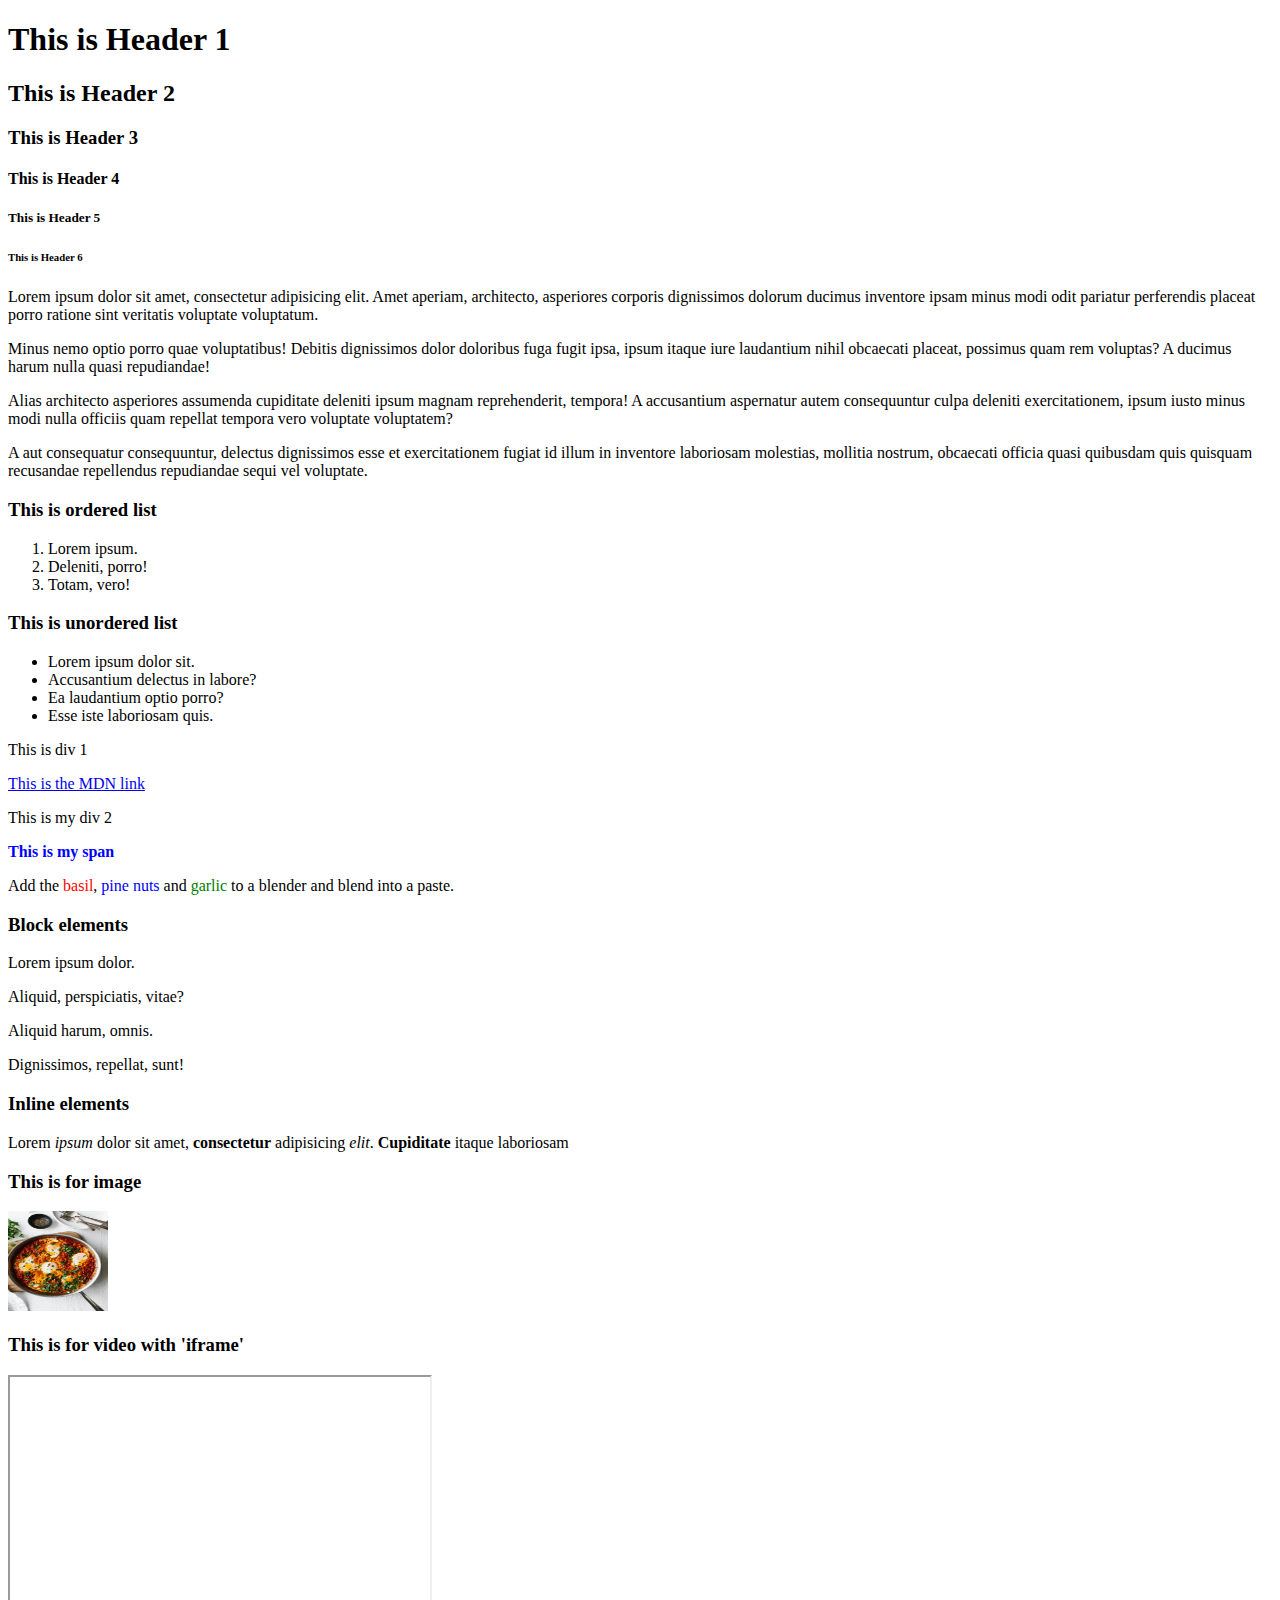
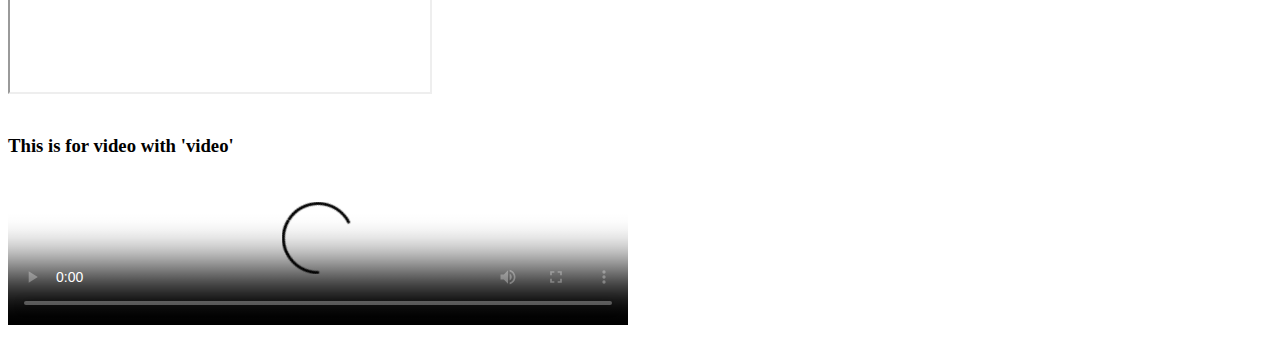
<file: Web/ICP_02/SourceCode/Challenge-1/index.html>
<!DOCTYPE html>
<html lang="en">
<head>
    <meta charset="UTF-8">
    <title>Title</title>
</head>
<body>

<!--2. The page should contain paragraphs, Headings, unordered list, ordered list, at least two div & span elements,-->
<!--at least four block and inline elements, images at appropriate locations in the HTML-->

    <!--Headings -->
    <h1>This is Header 1</h1>
    <h2>This is Header 2</h2>
    <h3>This is Header 3</h3>
    <h4>This is Header 4</h4>
    <h5>This is Header 5</h5>
    <h6>This is Header 6</h6>

    <!--paragraphs-->
    <p>Lorem ipsum dolor sit amet, consectetur adipisicing elit. Amet aperiam, architecto, asperiores corporis dignissimos
        dolorum ducimus inventore ipsam minus modi odit pariatur perferendis placeat porro ratione sint veritatis voluptate
        voluptatum.</p>

    <p>Minus nemo optio porro quae voluptatibus! Debitis dignissimos dolor doloribus fuga fugit ipsa, ipsum itaque iure
        laudantium nihil obcaecati placeat, possimus quam rem voluptas? A ducimus harum nulla quasi repudiandae!</p>

    <p>Alias architecto asperiores assumenda cupiditate deleniti ipsum magnam reprehenderit, tempora! A accusantium
        aspernatur autem consequuntur culpa deleniti exercitationem, ipsum iusto minus modi nulla officiis quam repellat
        tempora vero voluptate voluptatem?</p>
    <p>A aut consequatur consequuntur, delectus dignissimos esse et exercitationem fugiat id illum in inventore laboriosam
        molestias, mollitia nostrum, obcaecati officia quasi quibusdam quis quisquam recusandae repellendus repudiandae
        sequi vel voluptate.</p>

    <!--Ordered lists-->
    <h3>This is ordered list</h3>
    <ol>
        <li>Lorem ipsum.</li>
        <li>Deleniti, porro!</li>
        <li>Totam, vero!</li>
    </ol>

    <h3>This is unordered list</h3>
    <ul>
        <li>Lorem ipsum dolor sit.</li>
        <li>Accusantium delectus in labore?</li>
        <li>Ea laudantium optio porro?</li>
        <li>Esse iste laboriosam quis.</li>

    </ul>

    <!-- divs    -->
    <div>
        <p>This is div 1</p>
        <a href="https://developer.mozilla.org/en-US/">This is the MDN link</a>
    </div>

    <div>
        <p>This is my div 2</p>
        <span style="color:blue;font-weight:bold">This is my span</span>
        <p>Add the <span style="color: red">basil</span>, <span style="color: blue">pine nuts</span> and <span style="color: green">garlic</span> to a blender and blend into a paste.</p>
    </div>


    <!-- block elements-->
    <h3>Block elements</h3>
    <p>Lorem ipsum dolor.</p>
    <p>Aliquid, perspiciatis, vitae?</p>
    <p>Aliquid harum, omnis.</p>
    <p>Dignissimos, repellat, sunt!</p>

    <!--Inline elements-->
    <h3>Inline elements</h3>
    <p>Lorem <em>ipsum</em> dolor sit amet, <b>consectetur</b> adipisicing <i>elit</i>. <strong>Cupiditate</strong> itaque laboriosam</p>


    <!-- Image -->
    <h3>This is for image </h3>
    <a href="images/shakshuka-11.jpg" target="_blank">
        <img src="images/shakshuka-11.jpg" alt="Recipe tutorial" width="100" height="100">
    </a>

    <!-- video iframe-->
    <h3>This is for video with 'iframe'</h3>
    <iframe width="420" height="315"
            src="https://www.youtube.com/embed/tgbNymZ7vqY">
    </iframe>

    <br>
    <br>

    <h3>This is for video with 'video'</h3>
    <!--    https://developer.mozilla.org/en-US/docs/Web/HTML/Element/video-->
    <video controls
           src="https://archive.org/download/BigBuckBunny_124/Content/big_buck_bunny_720p_surround.mp4"
           poster="https://peach.blender.org/wp-content/uploads/title_anouncement.jpg?x11217"
           width="620">
    </video>

</body>
</html>
</file>
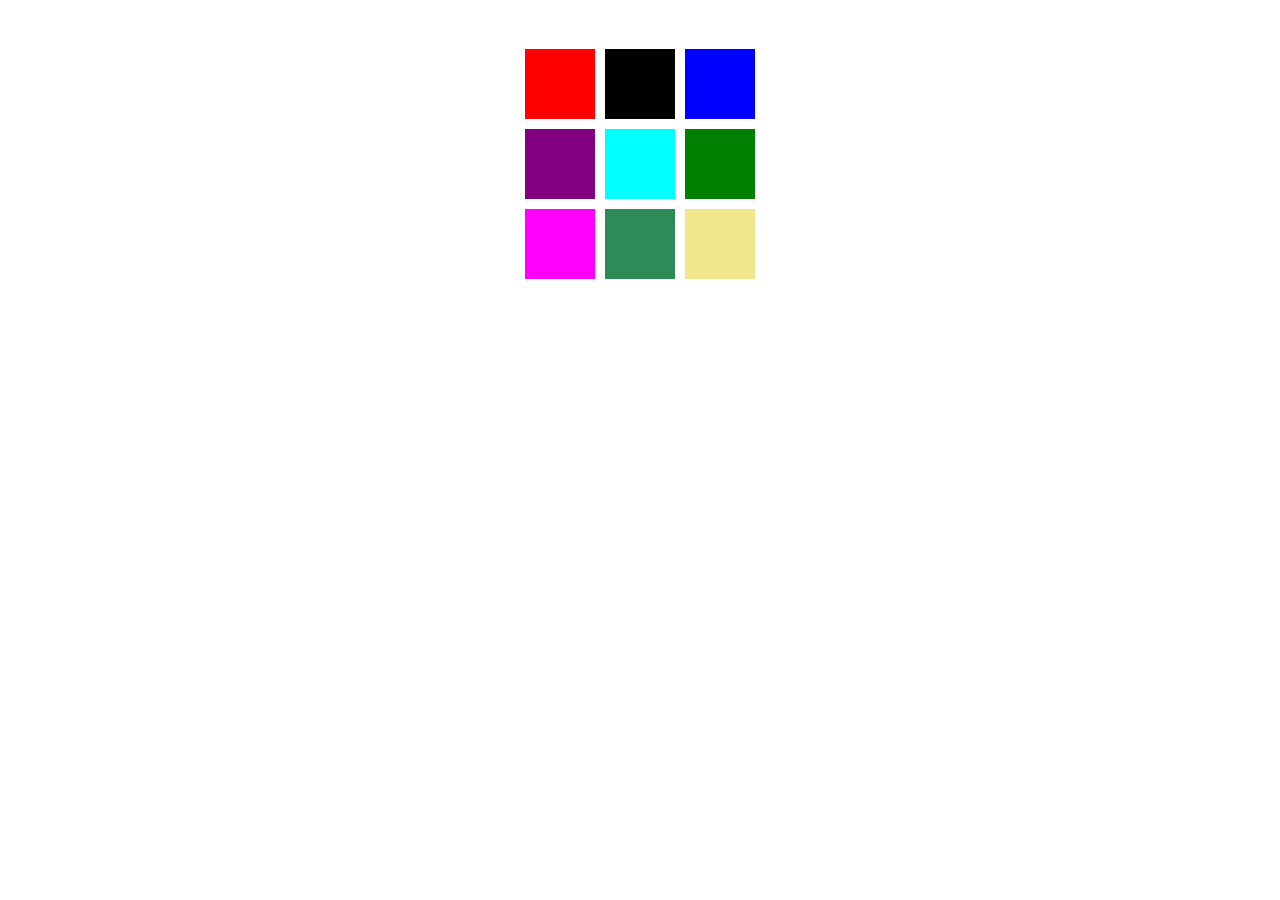
<file: Web/ICP_02/SourceCode/Challenge-3/index.html>
<!DOCTYPE html>
<html lang="en">
<head>
    <meta charset="UTF-8">
    <title>Title</title>
    <link href="style.css" type="text/css" rel="stylesheet">

</head>
<body>
<br>
<br>

<div class="row">
    <div class="col" id="box1"></div>
    <div class="col" id="box2"></div>
    <div class="col" id="box3"></div>
</div>

<div class="row">
    <div class="col" id="box4"></div>
    <div class="col" id="box5"></div>
    <div class="col" id="box6"></div>
</div>

<div class="row">
    <div class="col" id="box7"></div>
    <div class="col" id="box8"></div>
    <div class="col" id="box9"></div>
</div>


</body>
</html>
</file>
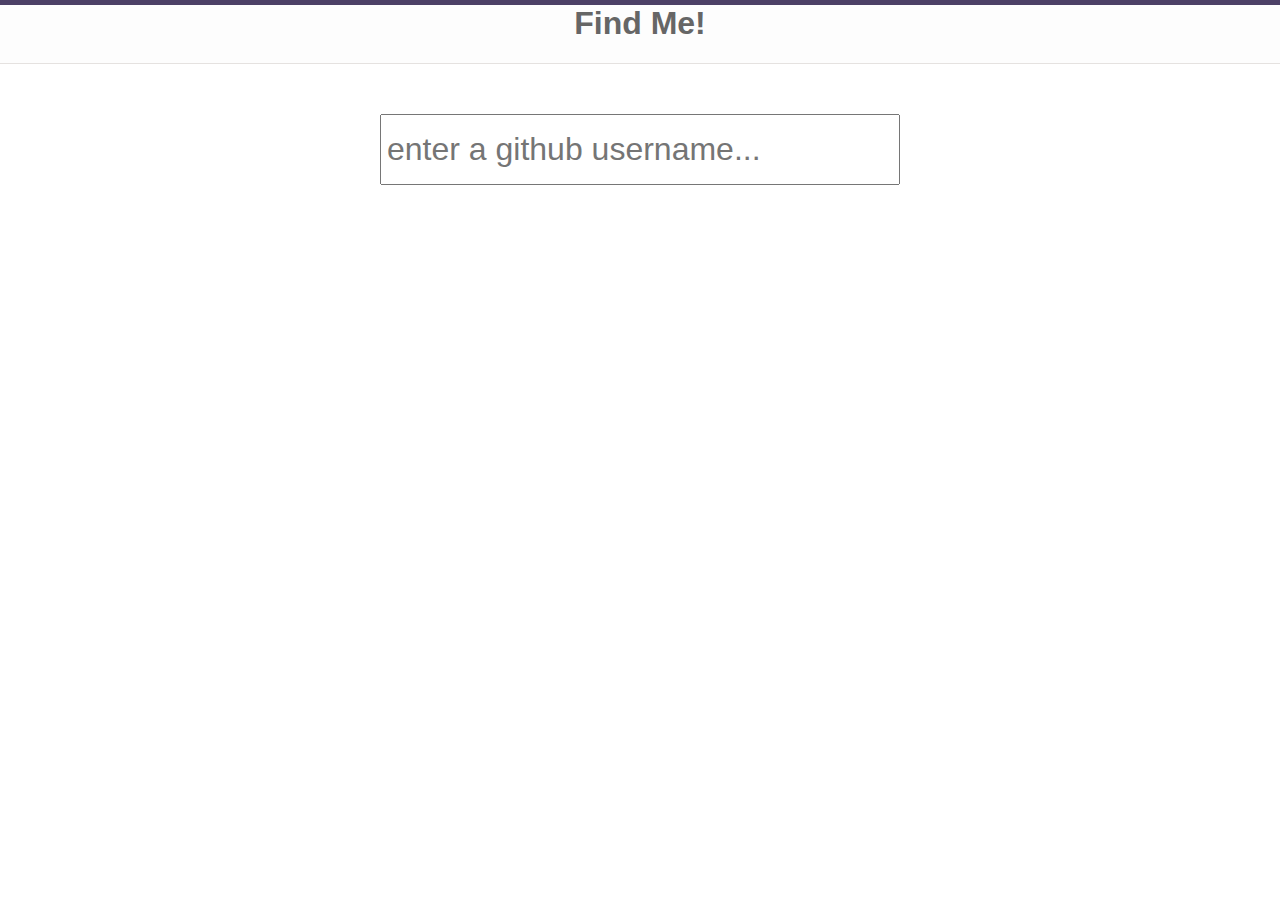
<file: Web/ICP_04/SourceCode/GitHubUserFinder/index.html>
<html>
<head>
    <title>Github User Finder</title>
    <link href="style.css" rel="stylesheet">
    <script src="https://ajax.googleapis.com/ajax/libs/jquery/3.5.1/jquery.min.js"></script>
    <script src="script.js" type="text/javascript"></script>
</head>
<body>
<header>
    <h1>Find Me!</h1>
</header>
<div id="container">
    <div class="search">
        <input id="username" placeholder="enter a github username..." type="text"></input>
    </div>
    <div id="profile">
        <h2></h2>
        <div class="avatar" id="avatar"></div>
        <div class="information"  id="information"></div>
        <div class="github_link" id="github_link" ></div>
    </div>
</div>


</body>
</html>
</file>
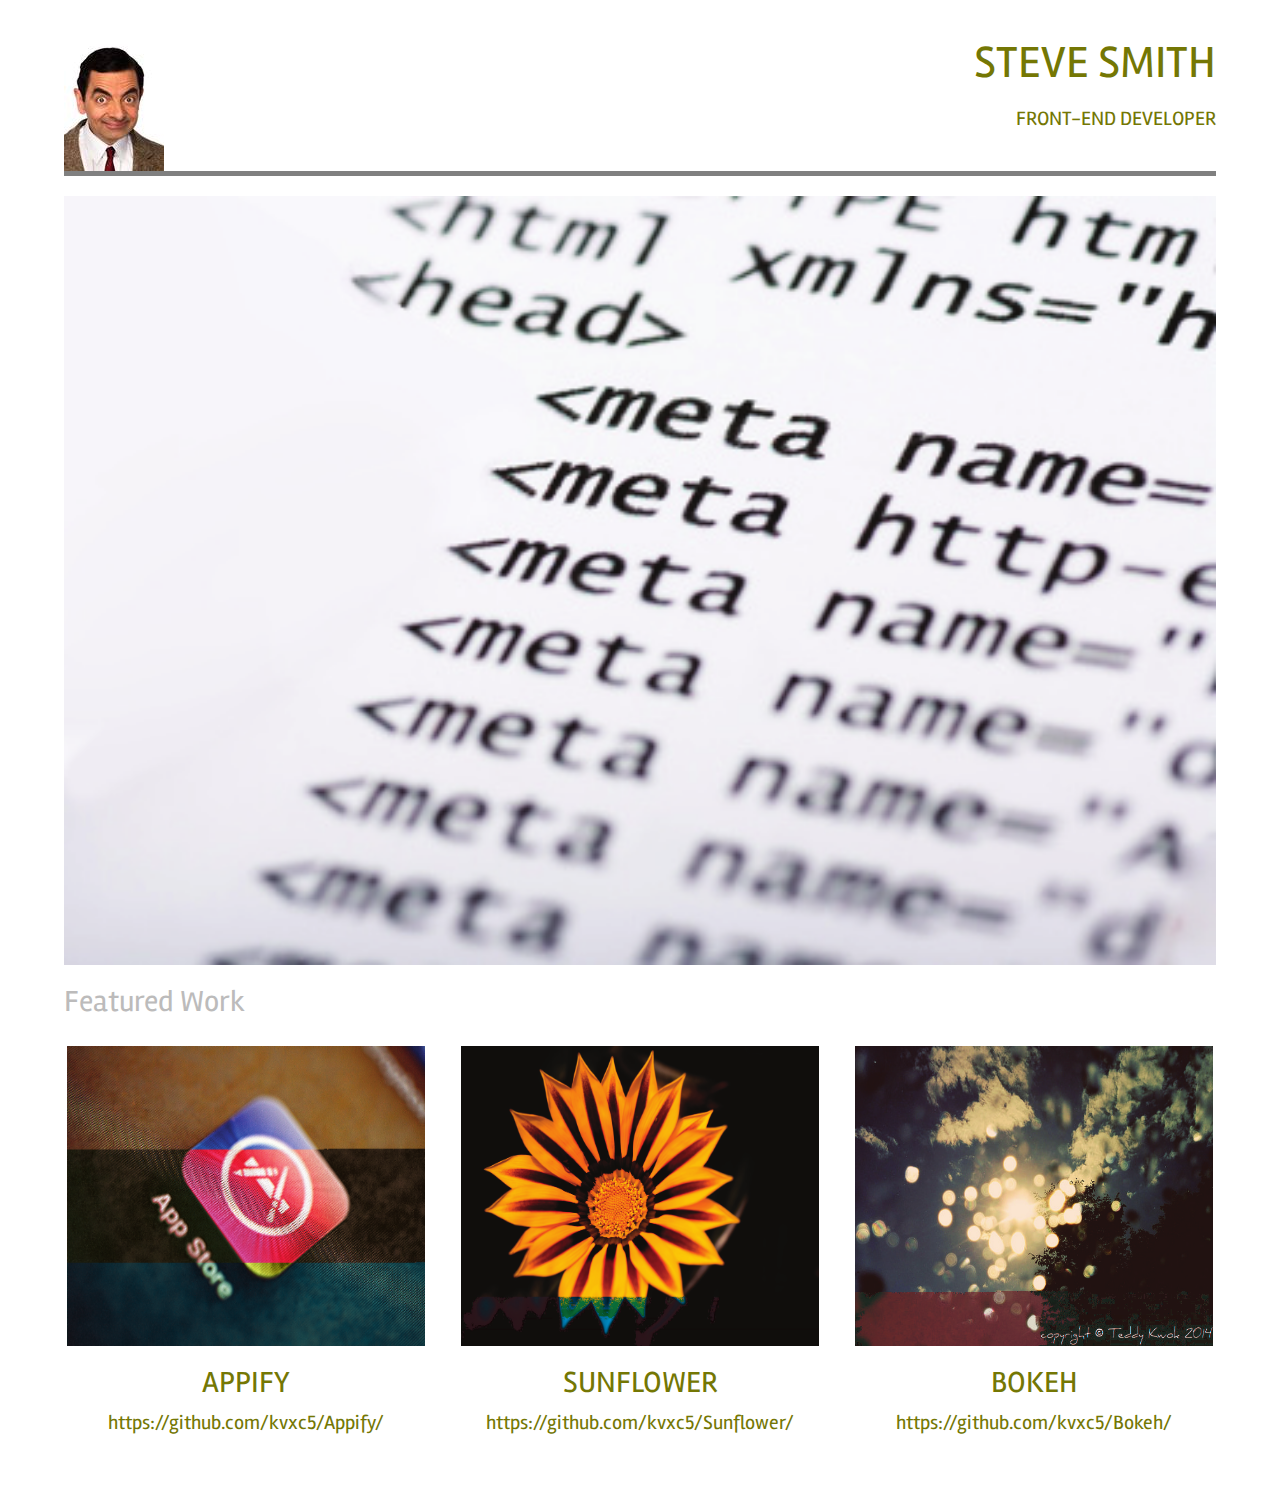
<file: Web/ICP_03/SourceCode/RWD Task/input/input.html>
<!DOCTYPE html>

<!--
TODO:
1.Enter your name in h1 and designation in h3
2.Replace all the placeholder images with suitable images of the same size reflecting you and your projects.Feel free to use the sample images provided
3.Replace the content of headings App1,App2,App3,App4 with suitable headings of your projects & provide their github links in the corresponding links
4.Make all the elements in the page responsive & align its content as shown in the output sample with the aforementioned using bootstrap

-->

<html>
<head>
    <meta http-equiv="Content-Type" content="text/html; charset=windows-1252">
    <meta name="viewport" content="width=device-width", initial="1.0">
<!--    CSS  -->
<!--    <link href="https://cdn.jsdelivr.net/npm/bootstrap@5.0.0-beta1/dist/css/bootstrap.min.css" rel="stylesheet" integrity="sha384-giJF6kkoqNQ00vy+HMDP7azOuL0xtbfIcaT9wjKHr8RbDVddVHyTfAAsrekwKmP1" crossorigin="anonymous">-->
    <link href="../css/bootstrap.css" rel="stylesheet">
    <link href="../css/style.css" rel="stylesheet">

    <!--google fonts-->
    <link rel="preconnect" href="https://fonts.gstatic.com">
    <link href="https://fonts.googleapis.com/css2?family=Potta+One&family=Rambla&display=swap" rel="stylesheet">
</head>
<body>

<div class="container-fluid">

    <!--Title-->
    <section id="title">
        <div class="row">
            <div class="col-md-6">
                    <img  class="title-image" align="left" src="../SampleImages/bean.jpg">
            </div>
            <div class="col-md-6">
                <h1 align="right">STEVE SMITH</h1>
                <h3 align="right">FRONT-END DEVELOPER</h3>
            </div>
        </div>

        <hr>
    </section>

    <!--Main image-->
    <div>
        <img class="body-image" src="../SampleImages/Image.png">
    </div>

    <!--Featured Work-->

    <div>
        <h2>Featured Work</h2>
    </div>

    <section id="#apps">
        <div class="row">
            <div class="app-box col-md-4">
                <img class="app-image" src="../SampleImages/app1.png" width="555" height="300">
                <h2>APPIFY</h2>
                <p><a href="https://github.com/kvxc5/Appify/" target="_blank">https://github.com/kvxc5/Appify/</a></p>
            </div>
            <div class="app-box col-md-4">
                <img class="app-image" src="../SampleImages/app2.png" width="555" height="300">
                <h2>SUNFLOWER</h2>
                <p><a href="https://github.com/kvxc5/Sunflower/" target="_blank">https://github.com/kvxc5/Sunflower/</a></p>
            </div>
            <div class="app-box col-md-4">
                <img class="app-image" src="../SampleImages/app3.png" width="555" height="300">
                <h2>BOKEH</h2>
                <p><a href="https://github.com/kvxc5/Bokeh/" target="_blank" >https://github.com/kvxc5/Bokeh/</a></p>
            </div>

        </div>
    </section>


</div>

</body>
</html>
</file>
<file: Web/ICP_02/SourceCode/Challenge-3/style.css>
.row {
    display: flex;
    justify-content: center;
}
.col {
    margin: 5px;
    color: white;
    height:70px;
    width:70px;
}
#box1 {
    background-color: red;
}
#box2 {
    background-color: black;
}

#box3 {
    background-color: blue;
}

#box4 {
    background-color: purple;
}
#box5 {
    background-color: cyan;
}

#box6 {
    background-color: green;
}

#box7 {
    background-color: magenta;
}

#box8 {
    background-color: seagreen;
}

#box9 {
    background-color: khaki;
}
</file>
<file: Web/ICP_04/SourceCode/GitHubUserFinder/style.css>
body {
  font-family: Helvetica, Arial, sans-serif;
  border-top: 5px solid #4c4066;
  margin: 0px auto;
  font-size: 14px;
  color: #666666;
  font-size: 16px;
}

header {
  text-align: center;
  background-color: #fdfdfd;
  border-bottom: 1px solid #e5e2e0;
}

#logo {
  position: relative;
  top: -2px;
}

#container {
  width: 1040px;
  margin: 0px auto;
  min-height: 750px;
  text-align: center;
}

input[type='text'] {
  height: 2.2em;
  font-size: 2em;
  width: 50%;
  padding: 5px;
}

.information, .avatar {
  vertical-align: top;
  display: inline-block;
}

#information {
  margin-top: 10%;
  color: black;
  font-size: 1.5em;
  text-align: center;
  border-top-left-radius: 5px;
  border-bottom-left-radius: 5px;
}

.search {
  text-align: center;
  margin: 50px auto;
}

h2 {
  padding: 5px;
}

.profile {
  height: 130px;
  width: 150px;
  padding: 90px 30px 0;
  display: block;
  background-color: purple;
  text-decoration: none;
  color: white;
  font-width: bold;
}

.profile:hover {
  background-color: #b300b3;
}

#github_link {
  margin-top: 1%;
  font-size: 1.5em;
  color: black;
}

div#information {
  text-align: left;
}
</file>
<file: Web/ICP_03/SourceCode/RWD Task/css/style.css>
* {
    margin: 0;
    padding: 0;
}

body {
    background-color: white;
    font-family: 'Potta One', cursive;
    font-family: 'Rambla', sans-serif;
    font-size: 2rem;
}

#title {
    color: #747704;
}

#title h1 {
    margin: 0px;
  }

h1 {
    /*font-size: 75px;*/
    font-size: 4.5rem;
}

h2 {
    /*font-size: 50px;*/
    font-size: 3rem;
    color: #bcbbbb;

}
h3 {
    /*font-size: 25px;*/
    font-size: 2rem;
}

.container-fluid {
    padding: 3% 5%;
}

hr {
    margin-top: 0px;
    margin-bottom: 20px;
    height:5px;
    border-width:0;
    color: #747704;
    background-color:gray;
}

.body-image {
    min-width: 100%;
}


#apps {
min-width: 100%;
}

.app-box h2 {
    color: #747704;
}
.app-box {
    text-align: center;
    color: #747704;
    padding: 1.5%;

}

.app-box p a {
 color: #747704 ;
}
.app-image {
    max-width: 100%;
    max-height: 100%;
    min-height: 100%;
    min-width: 100%;
    /*margin: 10%;*/
}


/*@media (max-width: 1028px) {

    #title {
        text-align: center;
    }

    .title-image {
        position: static;
        transform: rotate(0);
    }
}*/
</file>
